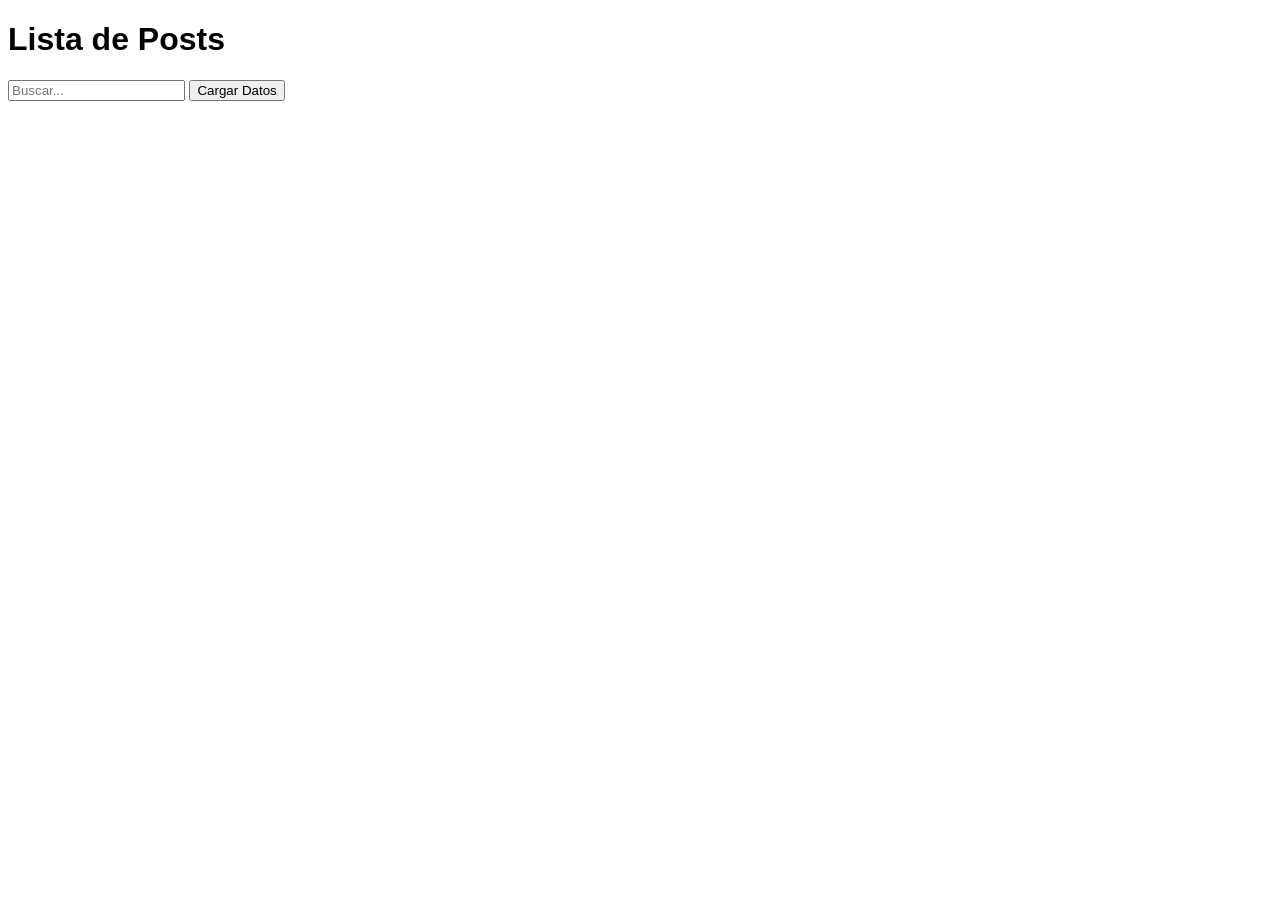
<file: Clase04/index.html>
<!DOCTYPE html>
<html lang="en">
<head>
    <meta charset="UTF-8">
    <meta name="viewport" content="width=device-width, initial-scale=1.0">
    <title>Document</title>
    <script src="https://code.jquery.com/jquery-3.6.0.min.js"></script>
    <link rel="stylesheet" href="style.css">
</head>
<body>
    <h1>Lista de Posts</h1>
    <input type="text" id="buscador" placeholder="Buscar...">

    <button id="cargar">Cargar Datos</button>

    <ul id="lista"></ul>

    <script src="app.js"></script>
</body>
</html>
</file>
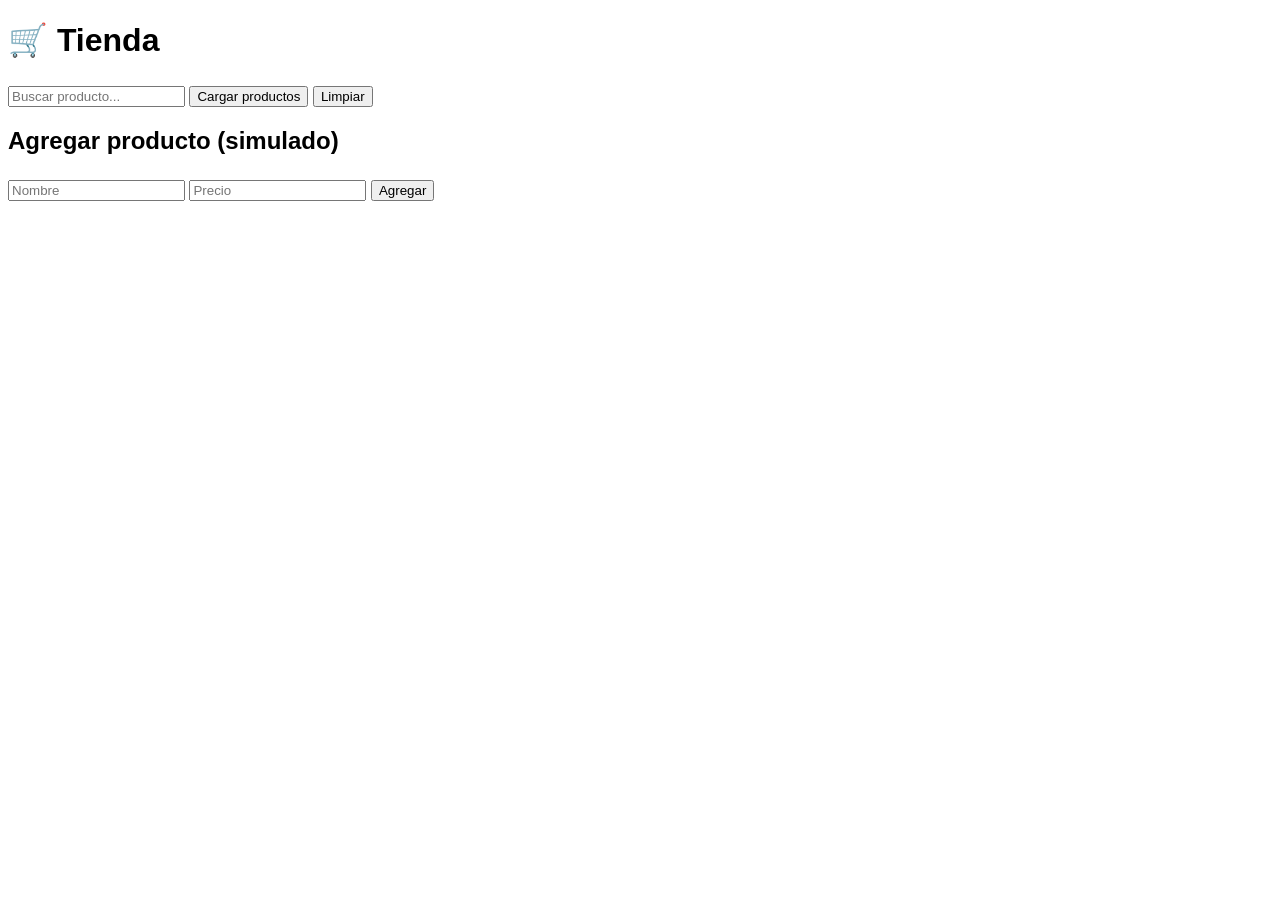
<file: Clase05/index.html>
<!DOCTYPE html>
<html>

<head>
    <title>Tienda Simple</title>

    <script src="https://code.jquery.com/jquery-3.6.0.min.js"></script>

    <style>
        body {
            font-family: Arial;
        }

        .producto {
            border: 1px solid #ccc;
            padding: 10px;
            margin: 10px;
        }

        button {
            margin-top: 5px;
        }
    </style>
</head>

<body>

    <h1>🛒 Tienda</h1>

    <input type="text" id="buscador" placeholder="Buscar producto...">

    <button id="cargar">Cargar productos</button>
    <button id="limpiar">Limpiar</button>

    <h2>Agregar producto (simulado)</h2>

    <input type="text" id="nombre" placeholder="Nombre">
    <input type="number" id="precio" placeholder="Precio">
    <button id="agregar">Agregar</button>

    <div id="lista"></div>

    <script src="app.js"></script>

</body>

</html>
</file>
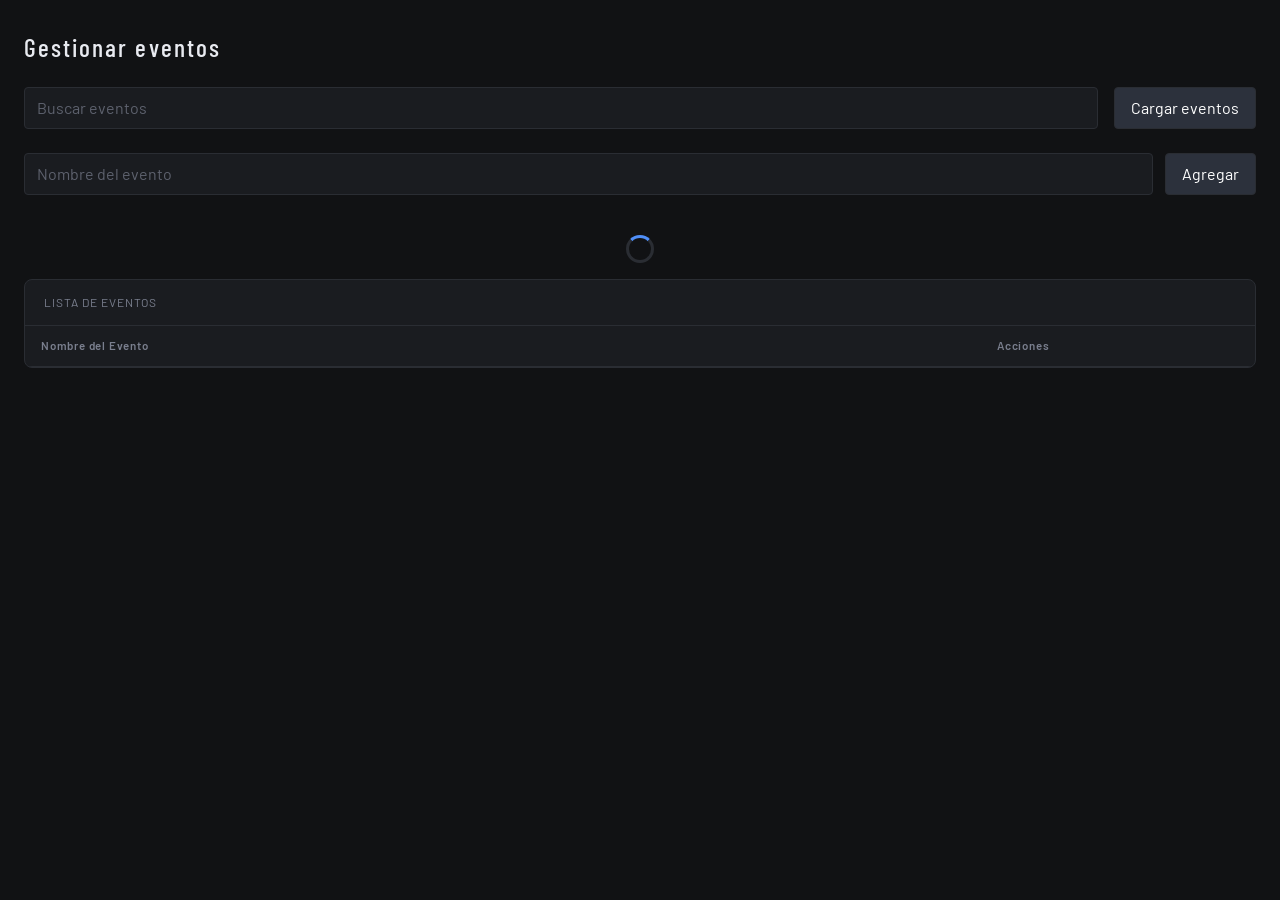
<file: TPI_01_VERON/index.html>
<!DOCTYPE html>
<html lang="es">
<head>
    <meta charset="UTF-8">
    <meta name="viewport" content="width=device-width, initial-scale=1.0">
    <title>Gestionar Eventos</title>
    <link href="https://cdn.jsdelivr.net/npm/bootstrap@5.3.0/dist/css/bootstrap.min.css" rel="stylesheet">
    <link rel="stylesheet" href="styles.css">
</head>
<body>
    <main class="principal">
        <h1 class="titulo">Gestionar eventos</h1>
        <div class="barra-principal">
            <div class="barra-busqueda">
                <input type="text" id="buscador" class="form-control" placeholder="Buscar eventos">
            </div>
            <button id="btnCargar" class="btn btn-secondary">Cargar eventos</button>
        </div>
        <div>
             <form class="formulario-agregar" id="formEvento">
                <input type="text" id="nuevoEvento" class="form-control" placeholder="Nombre del evento">
                <button type="submit" id="btnAgregar" class="btn btn-secondary">Agregar</button>
            </form>
            <br>
        </div>
        <div id="loader" class="loader" style="display:none;">
            <div class="spinner"></div>
        </div>
        <section class="table-section">
            <div class="table-header-row">
                <span>LISTA DE EVENTOS</span>
                <span id="total-label" style="display:none;">Total: <strong id="total">0</strong></span>
            </div>
            <table id="tablaEventos">
                <thead>
                    <tr>
                        <th>Nombre del Evento</th>
                        <th style="text-align: center;">Acciones</th>
                    </tr>
                </thead>
                <tbody id="listaEventos">
                    
                </tbody>
            </table>
        </section>
    </main>
    <script src="https://code.jquery.com/jquery-3.6.0.min.js"></script>
    <script src="https://cdn.jsdelivr.net/npm/bootstrap@5.3.0/dist/js/bootstrap.bundle.min.js"></script>
    <script src="app.js"></script>
</body>
</html>
</file>
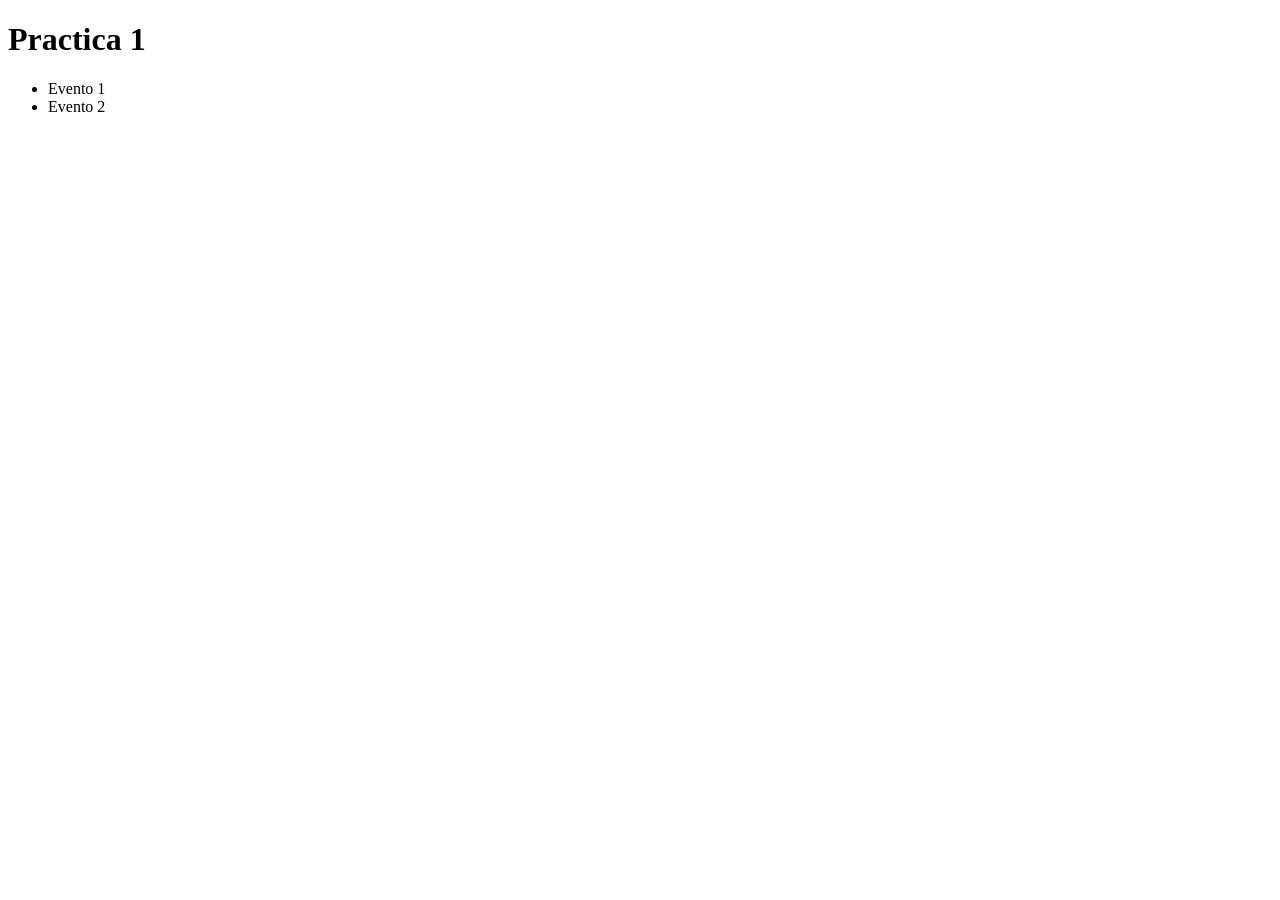
<file: 2.html>
<!DOCTYPE html>
<html lang="en">
<head>
    <meta charset="UTF-8">
    <meta name="viewport" content="width=device-width, initial-scale=1.0">
    <title>Document</title>
    <script src="https://code.jquery.com/jquery-3.7.1.min.js" integrity="sha256-/JqT3SQfawRcv/BIHPThkBvs0OEvtFFmqPF/lYI/Cxo=" crossorigin="anonymous"></script>

</head>
<body>
    <h1>Practica 1</h1>
    <ul id="lista"></ul>
    <script>
        $.get('eventos.json', function(data) {
            data.forEach(e => {
                $('#lista').append(`<li>${e.titulo}</li>`);
            });
        });
    </script>
</body>
</html>
</file>
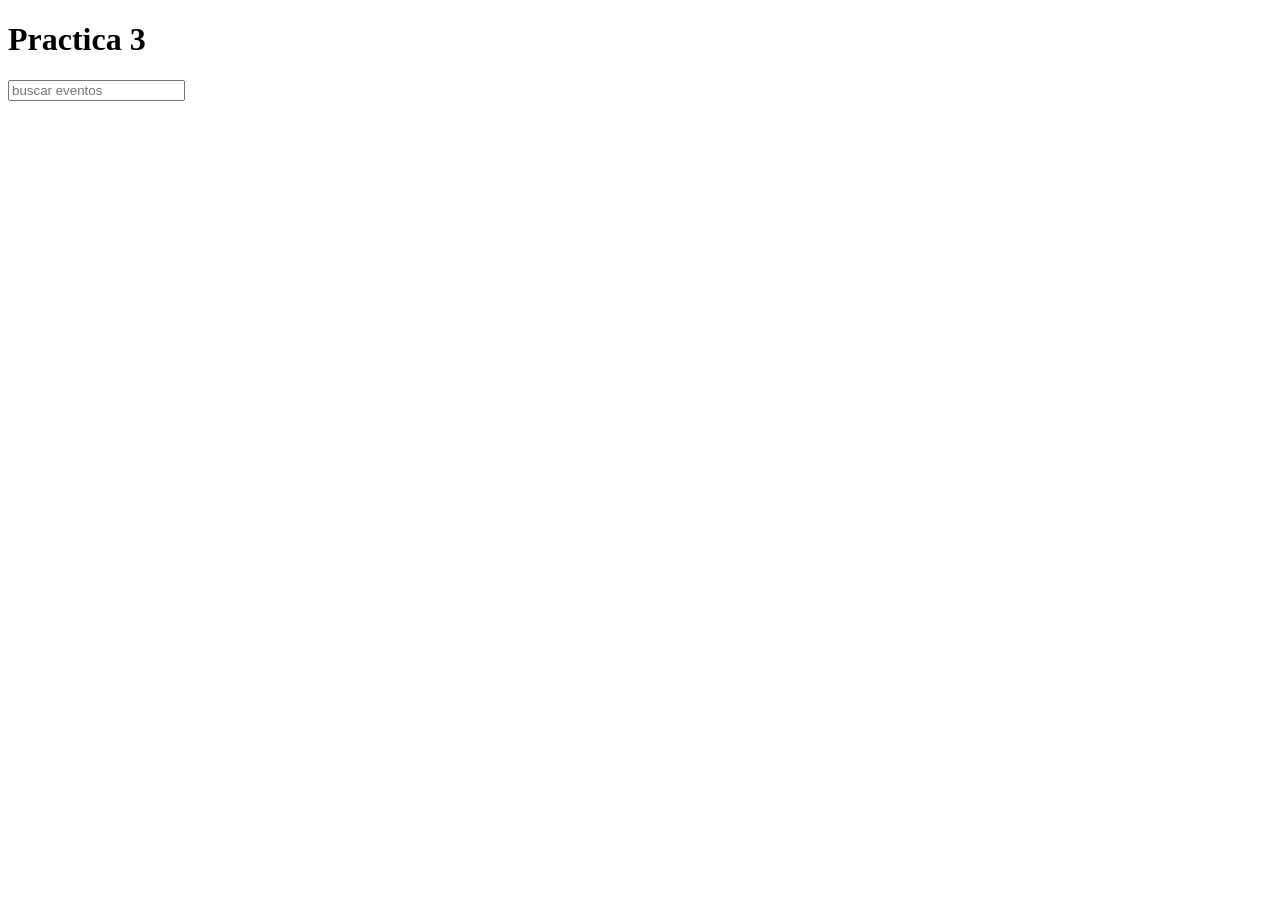
<file: 3.html>
<!DOCTYPE html>
<html lang="en">
<head>
    <meta charset="UTF-8">
    <meta name="viewport" content="width=device-width, initial-scale=1.0">
    <title>Document</title>
    <script src="https://code.jquery.com/jquery-3.7.1.min.js" integrity="sha256-/JqT3SQfawRcv/BIHPThkBvs0OEvtFFmqPF/lYI/Cxo=" crossorigin="anonymous"></script>

</head>
<body>
    <h1>Practica 3</h1>
    <input type="text" id="buscador" placeholder="buscar eventos">
    <ul id="lista"></ul>
    <script>
        $('#buscador').on('input', function() {
            let texto = $(this).val().toLowerCase();

            $.get('eventos.json', function(data) {
                let filtrados = data.filter(e =>
                    e.titulo.toLowerCase().includes(texto)
                );

                $('#lista').html('');

                filtrados.forEach(e => {
                    $('#lista').append(`<li>${e.titulo}</li>`);
                });
            });
        });
    </script>
    
</body>
</html>
</file>
<file: Clase04/style.css>
body { 
    font-family: Arial; 
}

li {
    margin: 5px 0;
}

input {
    margin-bottom: 10px;
}
</file>
<file: TPI_01_VERON/styles.css>
@import url('https://fonts.googleapis.com/css2?family=Barlow:wght@400;500;600;700&family=Barlow+Condensed:wght@700&display=swap');

:root {
    --bg:       #111214;
    --surface:  #1a1c20;
    --border:   #2a2d33;
    --accent:   #4f8ef7;
    --text:     #e8eaf0;
    --muted:    #7a7f8e;
    --hover:    #22252b;
}

body {
    font-family: 'Barlow', sans-serif;
    background: var(--bg);
    color: var(--text);
    min-height: 100vh;
}

.principal { 
    max-width: 100%; 
    margin: 0 auto; 
    padding: 2rem 1.5rem; }

.titulo {
    font-family: 'Barlow Condensed', sans-serif;
    font-size: 1.6rem;
    letter-spacing: .08em;
    margin-bottom: 1.5rem;
}

.barra-principal {
    display: flex;
    gap: 1rem;
    margin-bottom: 1.5rem;
}

.barra-busqueda {
    display: flex;
    align-items: center;
    flex: 1;
    gap: .5rem;
}

.form-control {
    padding: .5rem .75rem;
    border: 1px solid var(--border);
    border-radius: 4px;
    background: var(--surface);
    color: var(--text);
}

.form-control::placeholder {
    color: var(--muted);
    opacity: 0.7;
}

.form-control:focus {
    border-color: var(--accent);
    background: var(--surface);
    color: var(--text);
    box-shadow: 0 0 0 0.2rem rgba(79, 142, 247, 0.25);
}

.btn-secondary {
    padding: .5rem 1rem;
    border: 1px solid var(--border);
    border-radius: 4px;
    background: rgb(44, 49, 60);
    color: #fff;
    transition: background .15s;
}

.btn-secondary:hover {
    background: #0d0e10;
    color: #fff;
    border-color: var(--border);
}

.table-section {
    background: var(--surface);
    border: 1px solid var(--border);
    border-radius: 8px;
    overflow: hidden;
}

.table-header-row {
    display: flex;
    justify-content: space-between;
    align-items: center;
    padding: .85rem 1.2rem;
    font-size: .75rem;
    letter-spacing: .08em;
    color: var(--muted);
    border-bottom: 1px solid var(--border);
}

table { width: 100%; border-collapse: collapse; }

thead th {
    padding: .7rem 1rem;
    font-size: .72rem;
    letter-spacing: .07em;
    color: var(--muted);
    text-align: left;
    border-bottom: 1px solid var(--border);
    font-weight: 600;
}

tbody tr {
    border-bottom: 1px solid var(--border);
    transition: background .15s;
}
tbody tr:last-child { border-bottom: none; }
tbody tr:hover { background: var(--hover); }

tbody td {
    padding: .85rem 1rem;
    font-size: .88rem;
}

tbody td:last-child {
    text-align: center;
}

.formulario-agregar {
    display: flex;
    gap: .75rem;
    margin-top: 1rem;
}

.loader { text-align: center; padding: 1rem; }
.spinner {
    width: 28px; height: 28px;
    border: 3px solid var(--border);
    border-top-color: var(--accent);
    border-radius: 50%;
    animation: spin .7s linear infinite;
    margin: 0 auto;
}
@keyframes spin { to { transform: rotate(360deg); } }
</file>
